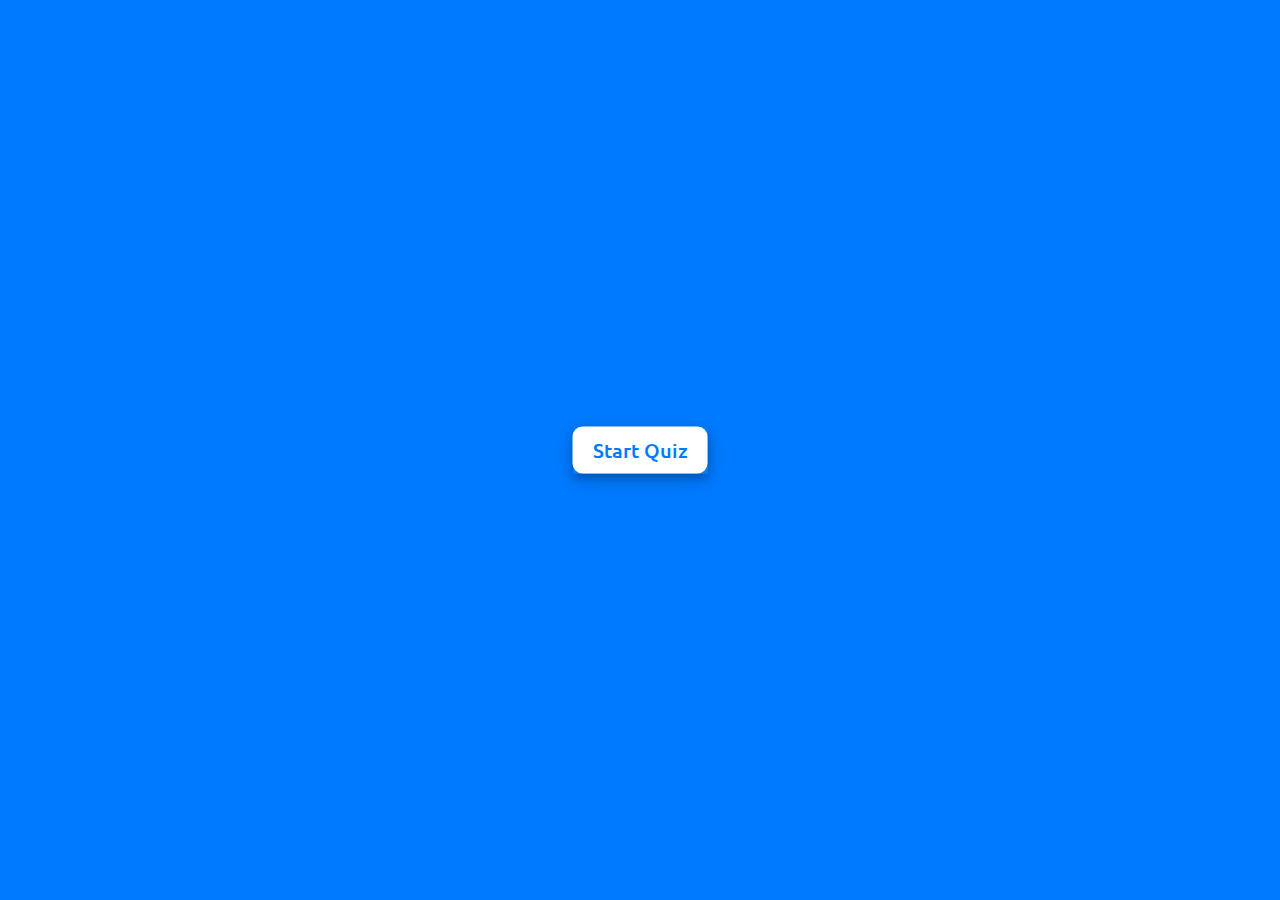
<file: quiz.html>
<!DOCTYPE html>
<html>
<head>
<title>Quiz</title>
<link rel="stylesheet" href="quiz.css">
</head>
<body>
<div class="start_btn" ><button>Start Quiz</button></div>

<div class="info_box" >
<div class="info_title" >
<span>Some Rules of this Quiz</span>
</div>
<div class="info_list" >
<div class="info" >1. You will have onlu <b>15 seconds</b> per question</div>
<div class="info" >2. Once you select your answer , you cann't reselect</div>
<div class="info" >3. You can't select any option once time goes off</div>
<div class="info" >4. You can't exit from the Quiz while you're playing</div>
</div>
<div class="buttons" >
<button class="quit" >Exit</button>
<button class="restart" >Continue</button>
</div>
</div>

<div class="quiz-box" >
<header>
<div class="title" >Quiz</div>
<div class="timer" >
<div class="time_text" >Time Left</div>
<div class="timer_sec" >15</div>
</div>
</header>
<section>
<div class="que_text" >

</div>
<div class="option_list" >

</section>

<footer>
<div class="total_que" >
</div>
<button class="next_btn" >Next Que</button>
</footer>
</div>

<div class="result_box" >
<div class="icon" >
👑
</div>
<div class="complete_text" >You've completed the Quiz!</div>
<div class="score_text" >

</div>
<div class="buttons" >
<button class="quit" >Quit</button>
</div>
<script src="quiz.js"></script>
</body>
</html>
</file>
<file: quiz.css>
@import url('https://fonts.googleapis.com/css2?family=Gochi+Hand&family=Mina&family=Ubuntu&display=swap');
*{
margin:0;
padding:0;
box-sizing:border-box;
font-family:Ubuntu;
}
body{
background:#007bff;
}
.start_btn, .info_box, .quiz-box , .result_box {
position:absolute;
top:50%;
left:50%;
transform:translate(-50%,-50%);
box-shadow:0px 4px 8px 0 rgba(0,0,0,0.2),0px 6px 20px 0 rgba(0,0,0,0.19);
transition:all 0.3s ease;
}
.info_box.activeInfo, .quiz-box.activeQuiz , .result_box.activeResult{
z-index:5;
opacity:1;
pointer-events:auto;
transform:translate(-50%,-50%) scale(0.9);
}

.start_btn button {
font-size:20px;
font-weight:500;
color:#007bff;
padding:10px 20px;
outline:none;
border:none;
border-radius:10px;
background:#fff;
cursor:pointer;
}
.info_box {
width:80%;
background:#fff;
border-radius:5px;
opacity:0;
pointer-events:none;
transform:translate(-50%,-50%) scale(0.9);
}

.info_box .info_title{
height:60px;
width:100%;
border-bottom:1px solid lightgrey;
display:flex;
align-items:center;
justify-content:center;
font-size:20px;
font-weight:600;
}

.info_box .info_list {
padding:15px 30px;
}
.info_box .info_list .info {
margin:5px 0;
font-size:17px;
}
.info_box .buttons{
height:60px;
display:flex;
align-items:center;
justify-content:flex-end;
padding:0 35px;
border-top:1px solid lightgrey;
}
.info_box .buttons button {
margin:0 5px;
height:40px;
width:100px;
border:1px solid transparent;
border-radius:5px;
color:#fff;
outline:none;
font-size:16px;
font-weight:500;
cursor:pointer;
transition:all 0.3s ease;
}
.buttons button.restart{
background:#007bff;
color:#fff;
}
.buttons button.quit{
color:#007bff;
border-color:#007bff;
}

.quiz-box {
width:80%;
background:white;
border-radius:5px;
opacity:0;
pointer-events:none;
transform:translate(-50%,-50%) scale(0.9);
}
.quiz-box header{
position:relative;
z-index:99;
height:70px;
padding:0 30px;
background:#fff;
display:flex;
align-items:center;
justify-content:space-between;
border-radius:5px 5px 0 0;
box-shadow:0px 5px 5px 1px rgba(0,0,0,0.1);
}
.quiz-box header .title{
font-size:20px;
font-weight:600;
}
.quiz-box header .timer{
display:flex;
align-items:center;
justify-content:space-between;
width:40%;
height:45px;
background:#cce5ff;
border-radius:5px;
padding:0 8px;
}
.quiz-box header .timer .time_text {
font-weight:400;
font-size:17px;
user-select:none;
}
.quiz-box header .timer .timer_sec{
font-size:18px;
font-weight:500;
background:#343a40;
height:30px;
width:45px;
color:#fff;
text-align:center;
line-height:30px;
border-radius:5px;
border:1px solid #343a40;
user-select:none;
}
.quiz-box section{
padding:25px 30px 20px 30px;
background:white;
}
.quiz-box section .que_text{
font-size:25px;
font-weight:600;
}
.quiz-box section .option_list{
padding:20px 0;
display:block;
}
.quiz-box section .option_list .option{
border:1px solid;
border-radius:5px;
padding:8px 10px;
margin-bottom:15px;
display:flex;
align-items:center;
justify-content:space-between;
cursor:pointer;
font-size:17px;
transition:all 0.3s ease;
}
.quiz-box section .option_list .option:last-child {
margin-bottom:0px;
}
.quiz-box section .option_list .option .icon{
height:26px;
width:26px;
border:2px solid transparent;
border-radius:50%;
text-align:center;
font-size:13px;
line-height:24px;
pointer-events:none;
}
.quiz-box section .option_list .option .icon_tick{
border:2px solid green;
}
.quiz-box section .option_list .option .icon_cross{
border:2px solid red;
}

.quiz-box footer{
height:60px;
width:100%;
display:flex;
justify-content:space-between;
align-items:center;
padding:0 30px;
}
.quiz-box footer .total_que span{
display:flex;
user-select:none;
}
footer .total_que span p{
font-weight:500;
padding:0 5px;
}
footer .next_btn{
display:none;
height:40px;
padding:0 13px;
font-size:18px;
font-weight:500;
color:#fff;
padding:10px 20px;
outline:none;
border:none;
border-radius:10px;
background:#007bff;
cursor:pointer;
}
.result_box{
background:white;
width:80%;
padding:25px 30px ;
border-radius:10px;
display:flex;
align-items:center;
justify-content:center;
flex-direction:column;
opacity:0;
pointer-events:none;
transform:translate(-50%,-50%) scale(0.9);
}
.result_box .icon{
font-size:100px;
margin-bottom:10px;
}
.result_box .complete_text {
font-size:18px;
font-weight:500;
}
.result_box .score_text span{
display:flex;
margin:10px 0;
font-size:15px;
font-weight:500;
}
.score_text span p{
font-weight:600;
padding:0 4px;
}
.result_box .buttons{
display:flex;
margin:20px;
}
.result_box .buttons button{
height:40px;
padding:0 13px;
font-size:18px;
font-weight:500;
color:#fff;
padding:10px 20px;
outline:none;
border:none;
border-radius:10px;
background:#007bff;
cursor:pointer;
margin:0 20px;
}
.option_list .option.correct{
color:white;
background:green;
border-color:green;
}
.option_list .option.incorrect{
color:white;
background:red;
border-color:#c3e6cb;
}
.option_list .option.disabled{
pointer-events:none;
}
</file>
